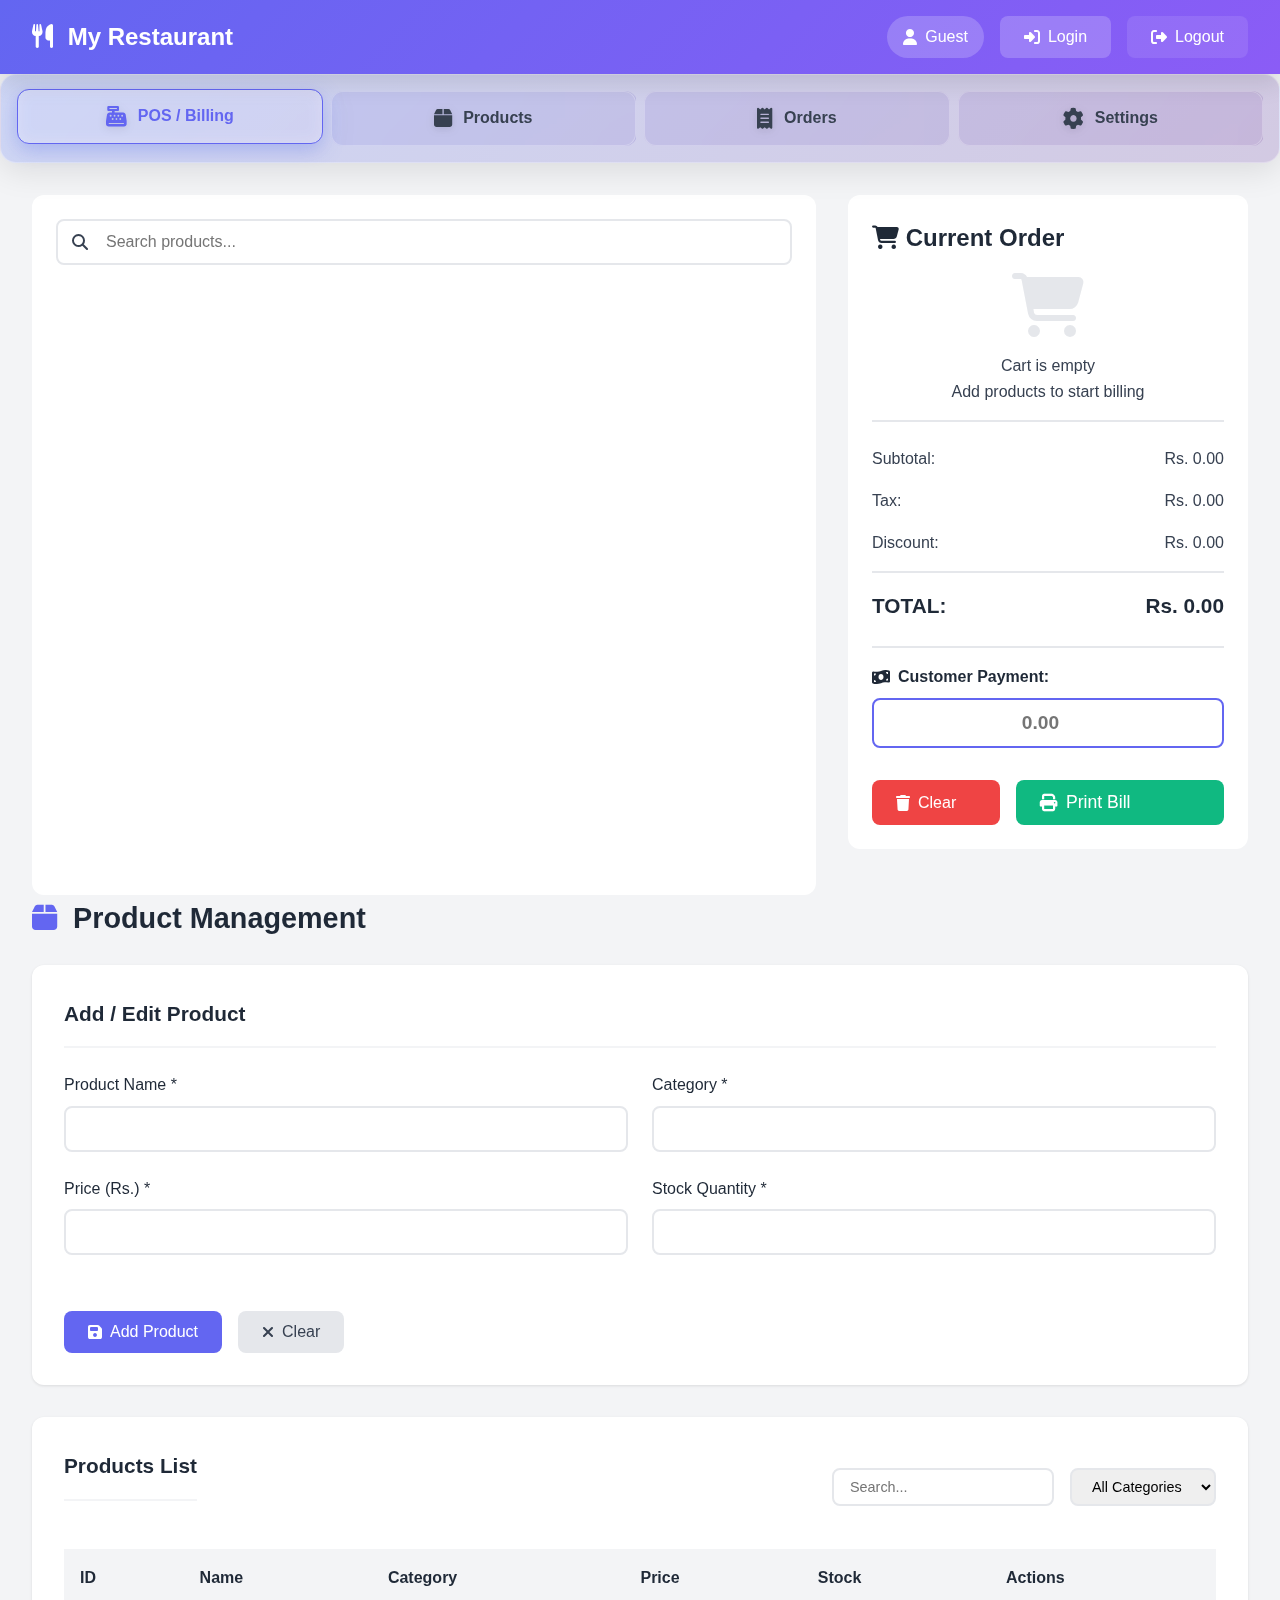
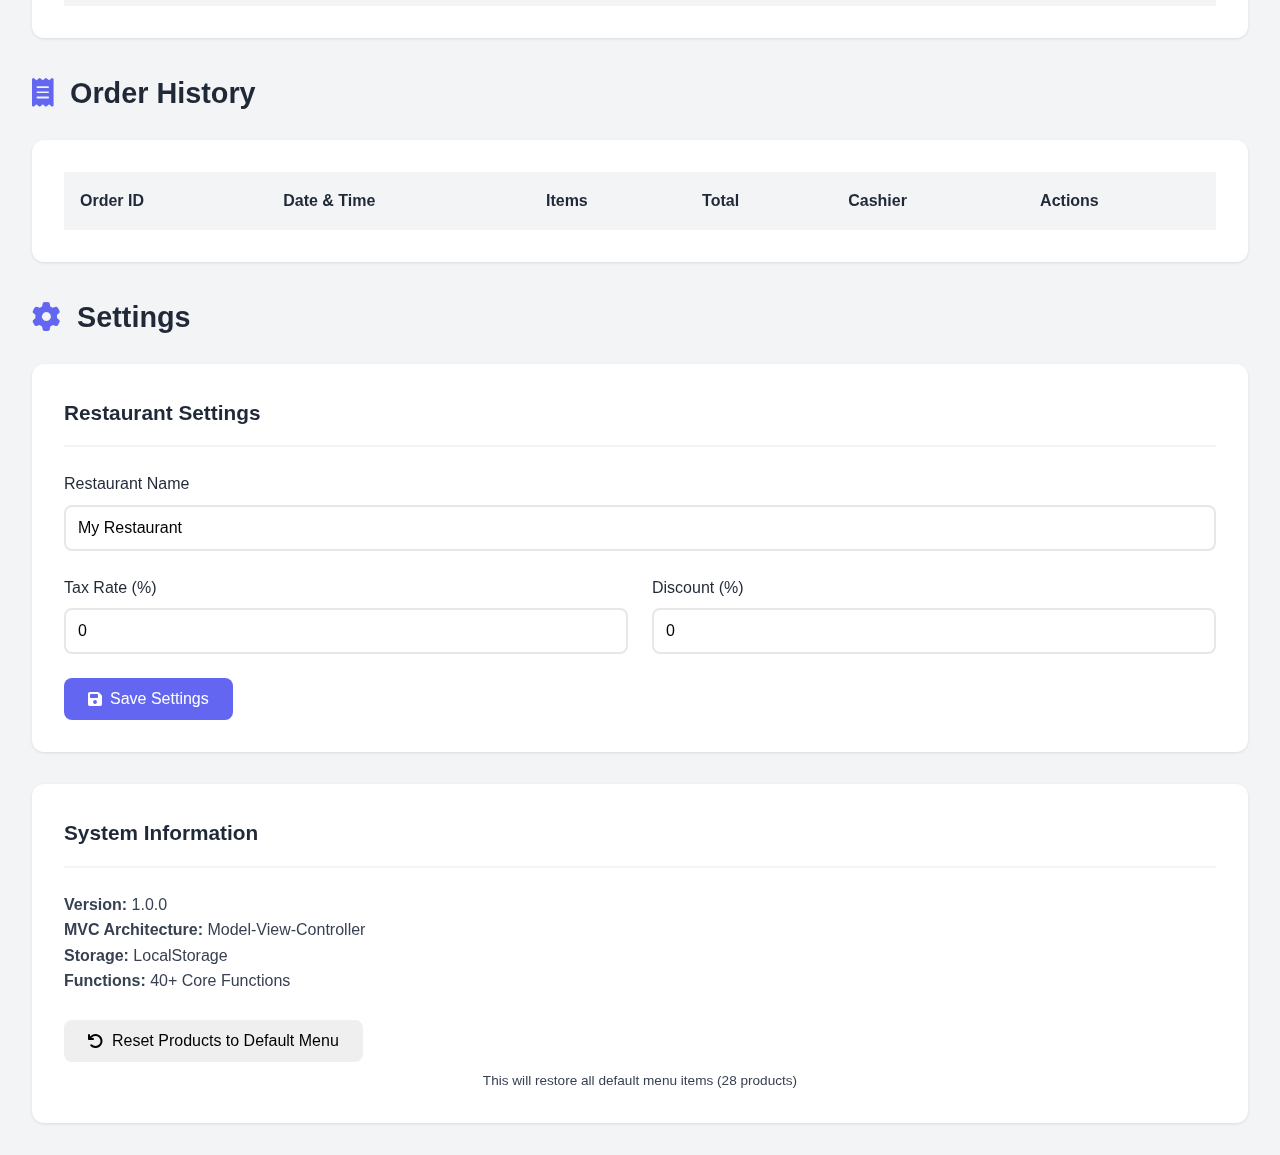
<file: index.html>
<!DOCTYPE html>
<html lang="en">
<head>
    <meta charset="UTF-8">
    <meta name="viewport" content="width=device-width, initial-scale=1.0, minimum-scale=1.0, maximum-scale=5.0, user-scalable=yes, viewport-fit=cover">
    <meta name="description" content="Restaurant POS System - Complete point of sale solution">
    <meta name="theme-color" content="#6366f1">
    <meta name="apple-mobile-web-app-capable" content="yes">
    <meta name="mobile-web-app-capable" content="yes">
    <title>Restaurant POS System</title>
    <link rel="stylesheet" href="css/style.css">
    <link rel="stylesheet" href="https://cdnjs.cloudflare.com/ajax/libs/font-awesome/6.4.0/css/all.min.css">
</head>
<body>
    <!-- Header -->
    <header class="header">
        <div class="header-content">
            <h1><i class="fas fa-utensils"></i> My Restaurant</h1>
            <div class="header-right">
                <span class="user-info">
                    <i class="fas fa-user"></i>
                    <span id="currentUser">Guest</span>
                </span>
                <button class="btn btn-login" onclick="Controller.showLogin()">
                    <i class="fas fa-sign-in-alt"></i> Login
                </button>
                <button class="btn btn-logout" onclick="Controller.logoutUser()">
                    <i class="fas fa-sign-out-alt"></i> Logout
                </button>
            </div>
        </div>
    </header>

    <!-- Navigation -->
    <nav class="nav">
        <button class="nav-link active" onclick="Controller.showPage('pos')">
            <i class="fas fa-cash-register"></i>
            <span>POS / Billing</span>
        </button>
        <button class="nav-link" onclick="Controller.showPage('products')">
            <i class="fas fa-box"></i>
            <span>Products</span>
        </button>
        <button class="nav-link" onclick="Controller.showPage('orders')">
            <i class="fas fa-receipt"></i>
            <span>Orders</span>
        </button>
        <button class="nav-link" onclick="Controller.showPage('settings')">
            <i class="fas fa-cog"></i>
            <span>Settings</span>
        </button>
    </nav>

    <!-- Main Container -->
    <div class="container">
        
        <!-- ========================================
             POS / BILLING PAGE
        ========================================= -->
        <div id="posPage" class="page active">
            <div class="pos-container">
                <!-- Left: Products -->
                <div class="pos-left">
                    <div class="search-bar">
                        <i class="fas fa-search"></i>
                        <input type="text" id="posSearch" placeholder="Search products...">
                    </div>
                    
                    <!-- Category Filter Tabs -->
                    <div class="category-filters" id="categoryFilters">
                        <!-- Categories will be loaded here -->
                    </div>
                    
                    <div id="productsGrid" class="products-grid">
                        <!-- Products will be loaded here -->
                    </div>
                </div>

                <!-- Right: Cart & Billing -->
                <div class="pos-right">
                    <h2><i class="fas fa-shopping-cart"></i> Current Order</h2>
                    
                    <div id="emptyCart" class="empty-cart">
                        <i class="fas fa-shopping-cart"></i>
                        <p>Cart is empty</p>
                        <p>Add products to start billing</p>
                    </div>

                    <div id="cartItems" class="cart-items">
                        <!-- Cart items will be loaded here -->
                    </div>

                    <div class="cart-totals">
                        <div class="total-row">
                            <span>Subtotal:</span>
                            <span id="subtotalAmount">Rs. 0.00</span>
                        </div>
                        <div class="total-row">
                            <span>Tax:</span>
                            <span id="taxAmount">Rs. 0.00</span>
                        </div>
                        <div class="total-row">
                            <span>Discount:</span>
                            <span id="discountAmount">Rs. 0.00</span>
                        </div>
                        <div class="total-row grand-total">
                            <span>TOTAL:</span>
                            <span id="totalAmount">Rs. 0.00</span>
                        </div>
                    </div>

                    <div class="payment-section">
                        <div class="form-group">
                            <label for="paymentAmount">
                                <i class="fas fa-money-bill-wave"></i> Customer Payment:
                            </label>
                            <input type="number" id="paymentAmount" placeholder="0.00" step="0.01" min="0" 
                                   oninput="Controller.calculateBalance()">
                        </div>
                        <div class="balance-display" id="balanceDisplay" style="display:none;">
                            <div class="balance-row">
                                <span>Change:</span>
                                <span id="balanceAmount" class="balance-value">Rs. 0.00</span>
                            </div>
                        </div>
                    </div>

                    <div class="cart-actions">
                        <button class="btn btn-clear" onclick="Controller.clearCart()">
                            <i class="fas fa-trash"></i> Clear
                        </button>
                        <button class="btn btn-print" onclick="Controller.printBill()">
                            <i class="fas fa-print"></i> Print Bill
                        </button>
                    </div>
                </div>
            </div>
        </div>

        <!-- ========================================
             PRODUCTS MANAGEMENT PAGE
        ========================================= -->
        <div id="productsPage" class="page">
            <h2><i class="fas fa-box"></i> Product Management</h2>

            <!-- Product Form -->
            <div class="card">
                <h3>Add / Edit Product</h3>
                <form id="productForm">
                    <input type="hidden" id="productId">
                    <div class="form-row">
                        <div class="form-group">
                            <label for="productName">Product Name *</label>
                            <input type="text" id="productName" required>
                        </div>
                        <div class="form-group">
                            <label for="productCategory">Category *</label>
                            <input type="text" id="productCategory" required>
                        </div>
                    </div>
                    <div class="form-row">
                        <div class="form-group">
                            <label for="productPrice">Price (Rs.) *</label>
                            <input type="number" id="productPrice" step="0.01" min="0" required>
                        </div>
                        <div class="form-group">
                            <label for="productStock">Stock Quantity *</label>
                            <input type="number" id="productStock" min="0" required>
                        </div>
                    </div>
                    <div class="form-actions">
                        <button type="submit" class="btn btn-primary">
                            <i class="fas fa-save"></i> Add Product
                        </button>
                        <button type="button" class="btn btn-secondary" onclick="Controller.clearProductForm()">
                            <i class="fas fa-times"></i> Clear
                        </button>
                    </div>
                </form>
            </div>

            <!-- Products Table -->
            <div class="card">
                <div class="table-header">
                    <h3>Products List</h3>
                    <div class="table-filters">
                        <input type="text" id="searchProduct" placeholder="Search...">
                        <select id="categoryFilter">
                            <option value="All">All Categories</option>
                        </select>
                    </div>
                </div>
                <div class="table-responsive">
                    <table>
                        <thead>
                            <tr>
                                <th>ID</th>
                                <th>Name</th>
                                <th>Category</th>
                                <th>Price</th>
                                <th>Stock</th>
                                <th>Actions</th>
                            </tr>
                        </thead>
                        <tbody id="productsTableBody">
                            <!-- Products will be loaded here -->
                        </tbody>
                    </table>
                </div>
            </div>
        </div>

        <!-- ========================================
             ORDERS HISTORY PAGE
        ========================================= -->
        <div id="ordersPage" class="page">
            <h2><i class="fas fa-receipt"></i> Order History</h2>

            <div class="card">
                <div class="table-responsive">
                    <table>
                        <thead>
                            <tr>
                                <th>Order ID</th>
                                <th>Date & Time</th>
                                <th>Items</th>
                                <th>Total</th>
                                <th>Cashier</th>
                                <th>Actions</th>
                            </tr>
                        </thead>
                        <tbody id="ordersTableBody">
                            <!-- Orders will be loaded here -->
                        </tbody>
                    </table>
                </div>
            </div>
        </div>

        <!-- ========================================
             SETTINGS PAGE
        ========================================= -->
        <div id="settingsPage" class="page">
            <h2><i class="fas fa-cog"></i> Settings</h2>

            <div class="card">
                <h3>Restaurant Settings</h3>
                <form id="settingsForm">
                    <div class="form-group">
                        <label for="restaurantName">Restaurant Name</label>
                        <input type="text" id="restaurantName" value="My Restaurant">
                    </div>
                    <div class="form-row">
                        <div class="form-group">
                            <label for="taxRate">Tax Rate (%)</label>
                            <input type="number" id="taxRate" step="0.01" min="0" value="0">
                        </div>
                        <div class="form-group">
                            <label for="discountRate">Discount (%)</label>
                            <input type="number" id="discountRate" step="0.01" min="0" value="0">
                        </div>
                    </div>
                    <button type="submit" class="btn btn-primary">
                        <i class="fas fa-save"></i> Save Settings
                    </button>
                </form>
            </div>

            <div class="card">
                <h3>System Information</h3>
                <p><strong>Version:</strong> 1.0.0</p>
                <p><strong>MVC Architecture:</strong> Model-View-Controller</p>
                <p><strong>Storage:</strong> LocalStorage</p>
                <p><strong>Functions:</strong> 40+ Core Functions</p>
                <br>
                <button type="button" class="btn btn-warning" onclick="Controller.resetProducts()">
                    <i class="fas fa-undo"></i> Reset Products to Default Menu
                </button>
                <p class="text-muted" style="margin-top: 0.5rem;">
                    This will restore all default menu items (28 products)
                </p>
            </div>
        </div>

    </div>

    <!-- ========================================
         RECEIPT MODAL
    ========================================= -->
    <div id="receiptModal" class="modal">
        <div class="modal-content receipt-modal">
            <button class="modal-close" onclick="Controller.closeReceipt()">
                <i class="fas fa-times"></i>
            </button>
            <div id="receiptContent">
                <!-- Receipt will be generated here -->
            </div>
            <div class="modal-actions">
                <button class="btn btn-print" onclick="window.print()">
                    <i class="fas fa-print"></i> Print
                </button>
                <button class="btn btn-secondary" onclick="Controller.closeReceipt()">
                    Close
                </button>
            </div>
        </div>
    </div>

    <!-- ========================================
         LOGIN MODAL
    ========================================= -->
    <div id="loginModal" class="modal">
        <div class="modal-content">
            <button class="modal-close" onclick="View.hideLoginForm()">
                <i class="fas fa-times"></i>
            </button>
            <h2><i class="fas fa-sign-in-alt"></i> Login</h2>
            <form id="loginForm" onsubmit="event.preventDefault(); Controller.loginUser();">
                <div class="form-group">
                    <label for="loginUsername">Username</label>
                    <input type="text" id="loginUsername" required>
                </div>
                <div class="form-group">
                    <label for="loginPassword">Password</label>
                    <input type="password" id="loginPassword" required>
                </div>
                <button type="submit" class="btn btn-primary">
                    <i class="fas fa-sign-in-alt"></i> Login
                </button>
                <p class="text-muted">Default: admin/admin or cashier/cashier</p>
            </form>
        </div>
    </div>

    <!-- JavaScript Files (MVC Architecture) -->
    <script src="js/model.js"></script>
    <script src="js/view.js"></script>
    <script src="js/controller.js"></script>
    <script src="js/app.js"></script>
</body>
</html>
</file>
<file: css/style.css>
/* ========================================
   RESTAURANT POS SYSTEM - STYLESHEET
   MVC Architecture
======================================== */

/* ========================================
   1. GLOBAL STYLES & RESET
======================================== */

* {
    margin: 0;
    padding: 0;
    box-sizing: border-box;
    -webkit-tap-highlight-color: transparent;
}

html {
    font-size: 16px;
    -webkit-text-size-adjust: 100%;
    -ms-text-size-adjust: 100%;
}

:root {
    --primary-color: #6366f1;
    --secondary-color: #8b5cf6;
    --success-color: #10b981;
    --danger-color: #ef4444;
    --warning-color: #f59e0b;
    --dark-color: #1f2937;
    --light-color: #f3f4f6;
    --border-color: #e5e7eb;
    --text-color: #374151;
    --white: #ffffff;
    --shadow: 0 1px 3px rgba(0, 0, 0, 0.1);
    --shadow-lg: 0 10px 25px rgba(0, 0, 0, 0.1);
}

body {
    font-family: 'Segoe UI', Tahoma, Geneva, Verdana, sans-serif;
    background-color: var(--light-color);
    color: var(--text-color);
    line-height: 1.6;
    overflow-x: hidden;
    width: 100%;
    min-height: 100vh;
}

/* ========================================
   2. HEADER
======================================== */

.header {
    background: linear-gradient(135deg, var(--primary-color), var(--secondary-color));
    color: var(--white);
    padding: 1rem 2rem;
    box-shadow: var(--shadow-lg);
    position: sticky;
    top: 0;
    z-index: 1000;
    width: 100%;
}

.header-content {
    max-width: 1400px;
    margin: 0 auto;
    display: flex;
    justify-content: space-between;
    align-items: center;
    flex-wrap: wrap;
}

.header h1 {
    font-size: 1.5rem;
    font-weight: 600;
}

.header h1 i {
    margin-right: 0.5rem;
}

.header-right {
    display: flex;
    align-items: center;
    gap: 1rem;
}

.user-info {
    display: flex;
    align-items: center;
    gap: 0.5rem;
    padding: 0.5rem 1rem;
    background: rgba(255, 255, 255, 0.2);
    border-radius: 50px;
}

/* ========================================
   3. NAVIGATION
======================================== */

.nav {
    background: linear-gradient(135deg, rgba(102, 126, 234, 0.25) 0%, rgba(118, 75, 162, 0.25) 100%);
    padding: 1rem;
    box-shadow: 0 8px 32px rgba(0, 0, 0, 0.1);
    display: flex;
    gap: 0.5rem;
    max-width: 1400px;
    margin: 0 auto;
    position: sticky;
    top: 70px;
    z-index: 999;
    width: 100%;
    backdrop-filter: blur(20px) saturate(180%);
    -webkit-backdrop-filter: blur(20px) saturate(180%);
    border: 1px solid rgba(255, 255, 255, 0.3);
    border-radius: 16px;
}

.nav-link {
    display: flex;
    align-items: center;
    justify-content: center;
    gap: 0.7rem;
    padding: 1rem 2rem;
    background: rgba(255, 255, 255, 0.15);
    border: 1px solid rgba(255, 255, 255, 0.25);
    color: var(--text-dark);
    font-size: 1rem;
    font-weight: 600;
    cursor: pointer;
    border-radius: 12px;
    transition: all 0.35s ease;
    backdrop-filter: blur(10px);
    -webkit-backdrop-filter: blur(10px);
    position: relative;
    overflow: hidden;
    flex: 1;
    text-align: center;
}

.nav-link::before {
    content: '';
    position: absolute;
    top: 0;
    left: -100%;
    width: 100%;
    height: 100%;
    background: linear-gradient(90deg, transparent, rgba(255, 255, 255, 0.3), transparent);
    transition: left 0.5s ease;
}

.nav-link:hover::before {
    left: 100%;
}

.nav-link:hover {
    color: var(--primary-color);
    background: rgba(255, 255, 255, 0.3);
    transform: translateY(-3px) scale(1.02);
    border-color: rgba(102, 126, 234, 0.5);
    box-shadow: 0 8px 24px rgba(102, 126, 234, 0.3);
}

.nav-link.active {
    color: var(--primary-color);
    background: rgba(255, 255, 255, 0.35);
    border-color: var(--primary-color);
    box-shadow: 0 6px 20px rgba(102, 126, 234, 0.4), inset 0 0 15px rgba(255, 255, 255, 0.2);
    transform: translateY(-2px);
}

.nav-link i {
    font-size: 1.3rem;
    filter: drop-shadow(0 2px 4px rgba(0, 0, 0, 0.1));
}

/* ========================================
   4. CONTAINER & PAGES
======================================== */

.container {
    max-width: 1400px;
    margin: 2rem auto;
    padding: 0 2rem;
    width: 100%;
}

#app-root {
    min-height: 100vh;
}

.loading {
    display: flex;
    align-items: center;
    justify-content: center;
    min-height: 400px;
    font-size: 1.5rem;
    color: var(--primary-color);
}

.loading i {
    margin-right: 1rem;
    animation: spin 1s linear infinite;
}

@keyframes spin {
    from { transform: rotate(0deg); }
    to { transform: rotate(360deg); }
}

.error {
    display: flex;
    align-items: center;
    justify-content: center;
    min-height: 400px;
    font-size: 1.2rem;
    color: var(--danger-color);
}

.error i {
    margin-right: 1rem;
    font-size: 2rem;
}

.page {
    display: block;
    animation: fadeIn 0.3s ease;
}

@keyframes fadeIn {
    from {
        opacity: 0;
        transform: translateY(10px);
    }
    to {
        opacity: 1;
        transform: translateY(0);
    }
}

.page > h2 {
    font-size: 1.8rem;
    margin-bottom: 1.5rem;
    color: var(--dark-color);
}

.page > h2 i {
    margin-right: 0.5rem;
    color: var(--primary-color);
}

/* ========================================
   5. CARDS
======================================== */

.card {
    background: var(--white);
    border-radius: 12px;
    padding: 2rem;
    margin-bottom: 2rem;
    box-shadow: var(--shadow);
}

.card h3 {
    font-size: 1.3rem;
    margin-bottom: 1.5rem;
    color: var(--dark-color);
    padding-bottom: 1rem;
    border-bottom: 2px solid var(--light-color);
}

/* ========================================
   6. FORMS
======================================== */

.form-group {
    margin-bottom: 1.5rem;
}

.form-group label {
    display: block;
    margin-bottom: 0.5rem;
    font-weight: 500;
    color: var(--dark-color);
}

.form-group input,
.form-group select,
.form-group textarea {
    width: 100%;
    padding: 0.75rem;
    border: 2px solid var(--border-color);
    border-radius: 8px;
    font-size: 1rem;
    transition: border-color 0.3s ease;
}

.form-group input:focus,
.form-group select:focus,
.form-group textarea:focus {
    outline: none;
    border-color: var(--primary-color);
}

.form-row {
    display: grid;
    grid-template-columns: repeat(auto-fit, minmax(250px, 1fr));
    gap: 1.5rem;
}

.form-actions {
    display: flex;
    gap: 1rem;
    margin-top: 2rem;
}

/* ========================================
   7. BUTTONS
======================================== */

.btn {
    padding: 0.75rem 1.5rem;
    border: none;
    border-radius: 8px;
    font-size: 1rem;
    font-weight: 500;
    cursor: pointer;
    display: inline-flex;
    align-items: center;
    gap: 0.5rem;
    transition: all 0.3s ease;
}

.btn:hover {
    transform: translateY(-2px);
    box-shadow: var(--shadow-lg);
}

.btn-primary {
    background: var(--primary-color);
    color: var(--white);
}

.btn-primary:hover {
    background: #4f46e5;
}

.btn-secondary {
    background: var(--border-color);
    color: var(--text-color);
}

.btn-secondary:hover {
    background: #d1d5db;
}

.btn-success {
    background: var(--success-color);
    color: var(--white);
}

.btn-danger,
.btn-delete {
    background: var(--danger-color);
    color: var(--white);
}

.btn-edit {
    background: var(--warning-color);
    color: var(--white);
}

.btn-view {
    background: var(--primary-color);
    color: var(--white);
}

.btn-sm {
    padding: 0.4rem 0.8rem;
    font-size: 0.85rem;
}

.btn-login {
    background: rgba(255, 255, 255, 0.2);
    color: var(--white);
}

.btn-logout {
    background: rgba(255, 255, 255, 0.1);
    color: var(--white);
}

.btn-clear {
    background: var(--danger-color);
    color: var(--white);
    flex: 1;
}

.btn-print {
    background: var(--success-color);
    color: var(--white);
    flex: 2;
    font-size: 1.1rem;
}

/* ========================================
   8. TABLES
======================================== */

.table-header {
    display: flex;
    justify-content: space-between;
    align-items: center;
    margin-bottom: 1.5rem;
}

.table-filters {
    display: flex;
    gap: 1rem;
}

.table-filters input,
.table-filters select {
    padding: 0.5rem 1rem;
    border: 2px solid var(--border-color);
    border-radius: 8px;
    font-size: 0.9rem;
}

.table-responsive {
    overflow-x: auto;
}

table {
    width: 100%;
    border-collapse: collapse;
}

table thead {
    background: var(--light-color);
}

table th {
    padding: 1rem;
    text-align: left;
    font-weight: 600;
    color: var(--dark-color);
}

table td {
    padding: 1rem;
    border-bottom: 1px solid var(--border-color);
}

table tbody tr:hover {
    background: var(--light-color);
}

.text-center {
    text-align: center;
}

/* ========================================
   9. POS / BILLING LAYOUT
======================================== */

.pos-container {
    display: grid;
    grid-template-columns: 1fr 400px;
    gap: 2rem;
    min-height: calc(100vh - 200px);
}

.pos-left {
    background: var(--white);
    border-radius: 12px;
    padding: 1.5rem;
    overflow-y: auto;
}

.pos-right {
    background: var(--white);
    border-radius: 12px;
    padding: 1.5rem;
    display: flex;
    flex-direction: column;
    height: fit-content;
}

.search-bar {
    position: relative;
    margin-bottom: 1.5rem;
}

.search-bar i {
    position: absolute;
    left: 1rem;
    top: 50%;
    transform: translateY(-50%);
    color: var(--text-color);
}

.search-bar input {
    width: 100%;
    padding: 0.75rem 1rem 0.75rem 3rem;
    border: 2px solid var(--border-color);
    border-radius: 8px;
    font-size: 1rem;
}

/* Category Filters */
.category-filters {
    display: flex;
    gap: 0.5rem;
    margin-bottom: 1rem;
    flex-wrap: wrap;
    padding: 0.5rem 0;
}

.category-btn {
    display: flex;
    align-items: center;
    gap: 0.5rem;
    padding: 0.7rem 1.2rem;
    background: var(--white);
    border: 2px solid var(--border-color);
    border-radius: 25px;
    color: var(--text-color);
    font-size: 0.9rem;
    font-weight: 500;
    cursor: pointer;
    transition: all 0.3s ease;
    white-space: nowrap;
}

.category-btn:hover {
    background: var(--light-color);
    border-color: var(--primary-color);
    color: var(--primary-color);
    transform: translateY(-2px);
}

.category-btn.active {
    background: var(--primary-color);
    border-color: var(--primary-color);
    color: var(--white);
    box-shadow: var(--shadow-lg);
}

.category-btn i {
    font-size: 1.1rem;
}

/* ========================================
   10. PRODUCTS GRID
======================================== */

.products-grid {
    display: grid;
    grid-template-columns: repeat(auto-fill, minmax(160px, 1fr));
    gap: 1rem;
}

.product-card {
    background: var(--white);
    border: 2px solid var(--border-color);
    border-radius: 12px;
    padding: 1rem;
    text-align: center;
    cursor: pointer;
    transition: all 0.3s ease;
}

.product-card:hover {
    transform: translateY(-5px);
    box-shadow: var(--shadow-lg);
    border-color: var(--primary-color);
}

.product-icon {
    width: 60px;
    height: 60px;
    margin: 0 auto 0.75rem;
    background: var(--light-color);
    border-radius: 50%;
    display: flex;
    align-items: center;
    justify-content: center;
}

.product-icon i {
    font-size: 1.8rem;
    color: var(--primary-color);
}

.product-card h4 {
    font-size: 1rem;
    margin-bottom: 0.5rem;
    color: var(--dark-color);
}

.product-card .category {
    font-size: 0.85rem;
    color: var(--text-color);
    margin-bottom: 0.5rem;
}

.product-card .price {
    font-size: 1.1rem;
    font-weight: 600;
    color: var(--primary-color);
    margin-bottom: 0.5rem;
}

.product-card .stock {
    font-size: 0.8rem;
    color: var(--text-color);
}

/* ========================================
   11. CART
======================================== */

.pos-right h2 {
    margin-bottom: 1rem;
    color: var(--dark-color);
}

.empty-cart {
    flex: 1;
    display: flex;
    flex-direction: column;
    align-items: center;
    justify-content: center;
    color: var(--text-color);
    text-align: center;
}

.empty-cart i {
    font-size: 4rem;
    color: var(--border-color);
    margin-bottom: 1rem;
}

.cart-items {
    margin-bottom: 1rem;
}

.cart-item {
    display: flex;
    flex-direction: column;
    gap: 0.75rem;
    padding: 1rem;
    border: 2px solid var(--border-color);
    border-radius: 8px;
    margin-bottom: 1rem;
}

.item-details {
    display: flex;
    flex-direction: column;
    gap: 0.25rem;
    width: 100%;
}

.item-details h4 {
    font-size: 1rem;
    color: var(--dark-color);
    margin: 0;
    line-height: 1.4;
}

.item-price {
    font-size: 0.9rem;
    color: var(--text-color);
    margin: 0;
    line-height: 1.4;
}

.item-controls {
    display: flex;
    align-items: center;
    gap: 0.5rem;
}

.btn-qty {
    width: 32px;
    height: 32px;
    border: 2px solid var(--border-color);
    background: var(--white);
    border-radius: 6px;
    cursor: pointer;
    display: flex;
    align-items: center;
    justify-content: center;
    transition: all 0.3s ease;
}

.btn-qty:hover {
    background: var(--primary-color);
    color: var(--white);
    border-color: var(--primary-color);
}

.qty-input {
    width: 60px;
    text-align: center;
    padding: 0.5rem;
    border: 2px solid var(--border-color);
    border-radius: 6px;
}

.btn-remove {
    margin-left: auto;
    width: 32px;
    height: 32px;
    background: var(--danger-color);
    color: var(--white);
    border: none;
    border-radius: 6px;
    cursor: pointer;
}

.item-subtotal {
    font-size: 1.1rem;
    font-weight: 600;
    color: var(--primary-color);
    text-align: right;
}

/* ========================================
   12. CART TOTALS
======================================== */

.cart-totals {
    border-top: 2px solid var(--border-color);
    padding-top: 1rem;
    margin-bottom: 1rem;
}

.total-row {
    display: flex;
    justify-content: space-between;
    padding: 0.5rem 0;
    font-size: 1rem;
}

.total-row.grand-total {
    font-size: 1.3rem;
    font-weight: 700;
    color: var(--dark-color);
    border-top: 2px solid var(--border-color);
    padding-top: 1rem;
    margin-top: 0.5rem;
}

.cart-actions {
    display: flex;
    gap: 1rem;
}

/* ========================================
   PAYMENT SECTION
======================================== */

.payment-section {
    border-top: 2px solid var(--border-color);
    padding-top: 1rem;
    margin-bottom: 1rem;
}

.payment-section .form-group {
    margin-bottom: 1rem;
}

.payment-section label {
    display: flex;
    align-items: center;
    gap: 0.5rem;
    font-weight: 600;
    color: var(--dark-color);
    margin-bottom: 0.5rem;
}

.payment-section input {
    width: 100%;
    padding: 0.75rem;
    border: 2px solid var(--primary-color);
    border-radius: 8px;
    font-size: 1.2rem;
    font-weight: 600;
    text-align: center;
}

.payment-section input:focus {
    outline: none;
    border-color: var(--secondary-color);
    box-shadow: 0 0 0 3px rgba(99, 102, 241, 0.1);
}

.balance-display {
    margin-top: 1rem;
    padding: 1rem;
    background: var(--light-color);
    border-radius: 8px;
    border-left: 4px solid var(--success-color);
}

.balance-row {
    display: flex;
    justify-content: space-between;
    align-items: center;
    font-size: 1.2rem;
    font-weight: 600;
}

.balance-value {
    font-size: 1.5rem;
}

.balance-positive {
    color: var(--success-color);
}

.balance-negative {
    color: var(--danger-color);
}

.balance-display.insufficient {
    border-left-color: var(--danger-color);
    background: #fee2e2;
}

/* ========================================
   13. MODALS
======================================== */

.modal {
    display: none;
    position: fixed;
    top: 0;
    left: 0;
    width: 100%;
    height: 100%;
    background: rgba(0, 0, 0, 0.5);
    z-index: 2000;
    align-items: center;
    justify-content: center;
}

.modal-content {
    background: var(--white);
    border-radius: 12px;
    padding: 2rem;
    max-width: 500px;
    width: 90%;
    max-height: 90vh;
    overflow-y: auto;
    position: relative;
    animation: slideDown 0.3s ease;
}

.receipt-modal {
    max-width: 400px;
}

@keyframes slideDown {
    from {
        opacity: 0;
        transform: translateY(-50px);
    }
    to {
        opacity: 1;
        transform: translateY(0);
    }
}

.modal-close {
    position: absolute;
    top: 1rem;
    right: 1rem;
    background: var(--danger-color);
    color: var(--white);
    border: none;
    width: 32px;
    height: 32px;
    border-radius: 50%;
    cursor: pointer;
    display: flex;
    align-items: center;
    justify-content: center;
}

.modal h2 {
    margin-bottom: 1.5rem;
    color: var(--dark-color);
}

.modal-actions {
    display: flex;
    gap: 1rem;
    margin-top: 1.5rem;
}

.modal-actions .btn {
    flex: 1;
}

.text-muted {
    font-size: 0.85rem;
    color: var(--text-color);
    margin-top: 1rem;
    text-align: center;
}

/* ========================================
   14. RECEIPT STYLING
======================================== */

.receipt {
    font-family: 'Courier New', monospace;
    max-width: 350px;
    margin: 0 auto;
}

.receipt-header {
    text-align: center;
    margin-bottom: 1rem;
}

.receipt-header h2 {
    font-size: 1.5rem;
    margin-bottom: 0.5rem;
}

.receipt hr {
    border: none;
    border-top: 2px dashed var(--border-color);
    margin: 1rem 0;
}

.receipt-items table {
    width: 100%;
    font-size: 0.9rem;
}

.receipt-items th,
.receipt-items td {
    padding: 0.5rem;
    text-align: left;
}

.receipt-totals .total-row {
    display: flex;
    justify-content: space-between;
    padding: 0.5rem 0;
}

.receipt-totals .grand-total {
    font-size: 1.2rem;
    font-weight: bold;
    border-top: 2px solid var(--dark-color);
    padding-top: 0.5rem;
    margin-top: 0.5rem;
}

.receipt-footer {
    text-align: center;
    margin-top: 1rem;
}

/* ========================================
   15. ALERTS
======================================== */

.alert {
    padding: 1rem 1.5rem;
    border-radius: 8px;
    margin-bottom: 1rem;
    display: flex;
    align-items: center;
    gap: 0.75rem;
    animation: slideDown 0.3s ease;
    box-shadow: var(--shadow);
}

.alert i {
    font-size: 1.2rem;
}

.alert-success {
    background: #d1fae5;
    color: #065f46;
    border-left: 4px solid var(--success-color);
}

.alert-error {
    background: #fee2e2;
    color: #991b1b;
    border-left: 4px solid var(--danger-color);
}

.alert-info {
    background: #dbeafe;
    color: #1e40af;
    border-left: 4px solid var(--primary-color);
}

/* ========================================
   16. PRINT STYLES
======================================== */

@media print {
    body * {
        visibility: hidden;
    }

    #receiptContent,
    #receiptContent * {
        visibility: visible;
    }

    #receiptContent {
        position: absolute;
        left: 0;
        top: 0;
        width: 100%;
    }

    .modal-actions,
    .modal-close {
        display: none !important;
    }
}

/* ========================================
   17. RESPONSIVE DESIGN
======================================== */

/* Large Tablets and Small Desktops (1024px and below) */
@media (max-width: 1024px) {
    .pos-container {
        grid-template-columns: 1fr;
        height: auto;
    }

    .pos-right {
        height: 600px;
        position: sticky;
        top: 140px;
    }

    .pos-left {
        height: auto;
        max-height: none;
    }

    .table-header {
        flex-direction: column;
        align-items: stretch;
        gap: 1rem;
    }

    .table-filters {
        flex-direction: column;
    }

    .table-filters input,
    .table-filters select {
        width: 100%;
    }
}

/* Tablets (768px and below) */
@media (max-width: 768px) {
    .header {
        padding: 1rem;
    }

    .header-content {
        flex-direction: column;
        gap: 1rem;
    }

    .header h1 {
        font-size: 1.2rem;
    }

    .header-right {
        width: 100%;
        justify-content: space-between;
    }

    .user-info {
        font-size: 0.85rem;
        padding: 0.4rem 0.8rem;
    }

    .nav {
        padding: 0.5rem 0.5rem;
        overflow-x: auto;
        white-space: nowrap;
        -webkit-overflow-scrolling: touch;
        scrollbar-width: thin;
        gap: 0.5rem;
        border-radius: 12px;
        margin: 0 0.5rem;
    }

    .nav-link {
        padding: 0.8rem 1.2rem;
        font-size: 0.9rem;
        min-width: auto;
        flex-shrink: 0;
    }

    .nav-link span {
        display: none;
    }

    .nav-link i {
        font-size: 1.3rem;
    }

    .container {
        margin: 1rem auto;
        padding: 0 1rem;
    }

    .page > h2 {
        font-size: 1.4rem;
        margin-bottom: 1rem;
    }

    .card {
        padding: 1.5rem;
        margin-bottom: 1.5rem;
    }

    .card h3 {
        font-size: 1.1rem;
    }

    .form-row {
        grid-template-columns: 1fr;
        gap: 0;
    }

    .form-actions {
        flex-direction: column;
    }

    .form-actions .btn {
        width: 100%;
    }

    .category-filters {
        overflow-x: auto;
        flex-wrap: nowrap;
        -webkit-overflow-scrolling: touch;
        padding-bottom: 0.5rem;
    }

    .category-btn {
        padding: 0.6rem 1rem;
        font-size: 0.85rem;
        flex-shrink: 0;
    }

    .products-grid {
        grid-template-columns: repeat(auto-fill, minmax(140px, 1fr));
        gap: 0.8rem;
    }

    .product-card {
        padding: 0.8rem;
    }

    .product-icon {
        width: 50px;
        height: 50px;
    }

    .product-icon i {
        font-size: 1.5rem;
    }

    .product-card h4 {
        font-size: 0.9rem;
    }

    .pos-container {
        grid-template-columns: 1fr;
        gap: 1rem;
    }

    .pos-right {
        height: auto;
        position: relative;
        top: 0;
    }

    .cart-items {
        max-height: none !important;
        width: 100% !important;
    }

    .cart-item {
        padding: 1.2rem !important;
        display: block !important;
        margin-bottom: 1.2rem !important;
        background: var(--white) !important;
        box-shadow: 0 2px 8px rgba(0,0,0,0.1) !important;
        position: relative !important;
    }

    .item-row {
        display: block !important;
        width: 100% !important;
        clear: both !important;
        margin-bottom: 1rem !important;
        padding-bottom: 0.8rem !important;
        border-bottom: 1px solid var(--border-color) !important;
    }

    .item-row:last-child {
        border-bottom: none !important;
        margin-bottom: 0 !important;
        padding-bottom: 0 !important;
    }

    .item-details {
        display: grid !important;
        grid-template-columns: 1fr auto !important;
        gap: 1rem !important;
        align-items: center !important;
    }

    .item-name-wrap {
        grid-column: 1 !important;
    }

    .item-price-wrap {
        grid-column: 2 !important;
        text-align: right !important;
    }

    .item-details h4 {
        font-size: 1.08rem !important;
        margin: 0 !important;
        padding: 0 !important;
        line-height: 1.4 !important;
        font-weight: 700 !important;
        display: block !important;
        width: 100% !important;
    }

    .item-price {
        font-size: 1rem !important;
        margin: 0 !important;
        padding: 0 !important;
        line-height: 1.4 !important;
        font-weight: 600 !important;
        display: block !important;
        white-space: nowrap !important;
    }

    .item-controls {
        display: flex !important;
        flex-wrap: nowrap !important;
        justify-content: space-between !important;
        align-items: center !important;
        gap: 0.6rem !important;
    }

    .item-subtotal-row {
        display: flex !important;
        justify-content: space-between !important;
        align-items: center !important;
        width: 100% !important;
    }

    .subtotal-label {
        font-size: 1rem !important;
        font-weight: 500 !important;
        color: var(--text-color) !important;
    }

    .item-subtotal {
        font-size: 1.25rem !important;
        font-weight: 700 !important;
        color: var(--primary-color) !important;
        white-space: nowrap !important;
    }

    .btn-qty,
    .btn-remove {
        width: 44px !important;
        height: 44px !important;
        font-size: 1.15rem !important;
        flex-shrink: 0 !important;
    }

    .qty-input {
        width: 70px !important;
        font-size: 1.1rem !important;
        padding: 0.7rem 0.4rem !important;
        text-align: center !important;
        flex-shrink: 0 !important;
        font-weight: 600 !important;
    }

    .cart-totals {
        padding: 1.5rem 1.2rem !important;
        width: 100% !important;
        background: var(--light-color) !important;
        border-radius: 10px !important;
        margin-top: 1.5rem !important;
    }

    .total-row {
        font-size: 1.05rem !important;
        padding: 0.8rem 0 !important;
        display: flex !important;
        justify-content: space-between !important;
        align-items: center !important;
        min-height: 40px !important;
        clear: both !important;
    }

    .total-row span {
        display: inline-block !important;
    }

    .total-row span:first-child {
        float: left !important;
        font-weight: 500 !important;
    }

    .total-row span:last-child {
        float: right !important;
        font-weight: 600 !important;
        font-size: 1.1rem !important;
    }

    .total-row.grand-total {
        font-size: 1.35rem !important;
        padding: 1rem 0 0 0 !important;
        border-top: 3px solid var(--dark-color) !important;
        margin-top: 0.8rem !important;
    }

    .total-row.grand-total span {
        font-size: 1.35rem !important;
        font-weight: 700 !important;
    }

    .table-responsive {
        overflow-x: auto;
        -webkit-overflow-scrolling: touch;
    }

    table {
        min-width: 600px;
    }

    table th,
    table td {
        padding: 0.75rem 0.5rem;
        font-size: 0.85rem;
    }

    .btn-sm {
        padding: 0.3rem 0.6rem;
        font-size: 0.75rem;
    }

    .modal-content {
        width: 95%;
        padding: 1.5rem;
        margin: 1rem;
    }

    .receipt-modal {
        max-width: 100%;
    }
}

/* Mobile Phones (480px and below) */
@media (max-width: 480px) {
    html {
        font-size: 14px;
    }

    body {
        padding: 0;
        margin: 0;
    }

    .header {
        padding: 0.8rem;
        position: sticky;
        top: 0;
    }

    .header h1 {
        font-size: 1.1rem;
        white-space: nowrap;
    }

    .header h1 i {
        margin-right: 0.3rem;
    }

    .header-right {
        flex-wrap: wrap;
        gap: 0.5rem;
        width: 100%;
        margin-top: 0.5rem;
    }

    .user-info {
        flex: 1 1 100%;
        justify-content: center;
        font-size: 0.85rem;
        padding: 0.4rem 0.8rem;
    }

    .btn-login,
    .btn-logout {
        flex: 1;
        font-size: 0.85rem;
        padding: 0.5rem 0.8rem;
        white-space: nowrap;
    }

    .nav {
        padding: 0;
        gap: 0;
        position: sticky;
        top: 72px;
        z-index: 999;
        justify-content: space-around;
    }

    .nav-link {
        padding: 1rem 0.5rem;
        min-width: 60px;
        flex: 1;
        justify-content: center;
        flex-direction: column;
        gap: 0.3rem;
    }

    .nav-link span {
        font-size: 0.7rem;
        display: block;
    }

    .nav-link i {
        font-size: 1.2rem;
    }

    .container {
        padding: 0 0.8rem;
        margin: 0.8rem auto;
        width: 100%;
    }

    .page > h2 {
        font-size: 1.3rem;
        margin-bottom: 1rem;
    }

    .card {
        padding: 1rem;
        margin-bottom: 1rem;
        border-radius: 8px;
        width: 100%;
    }

    .card h3 {
        font-size: 1rem;
        margin-bottom: 1rem;
    }

    .form-group {
        width: 100%;
    }

    .form-group label {
        font-size: 0.9rem;
    }

    .form-group input,
    .form-group select {
        padding: 0.8rem;
        font-size: 16px;
        width: 100%;
        min-height: 44px;
        border-radius: 8px;
    }

    .form-group textarea {
        padding: 0.8rem;
        font-size: 16px;
        width: 100%;
        min-height: 100px;
    }

    .btn {
        font-size: 0.95rem;
        padding: 0.8rem 1.2rem;
        width: 100%;
        min-height: 44px;
        touch-action: manipulation;
    }

    .btn i {
        font-size: 1.1rem;
    }

    .products-grid {
        grid-template-columns: repeat(2, 1fr);
        gap: 0.8rem;
        width: 100%;
        padding: 0;
    }

    .product-card {
        padding: 1rem;
        width: 100%;
        min-height: 120px;
        display: flex;
        flex-direction: column;
        justify-content: space-between;
        touch-action: manipulation;
    }

    .product-icon {
        width: 50px;
        height: 50px;
        margin-bottom: 0.5rem;
    }

    .product-icon i {
        font-size: 1.5rem;
    }

    .product-card h4 {
        font-size: 0.9rem;
        margin-bottom: 0.3rem;
    }

    .product-card .price {
        font-size: 1.05rem;
    }

    .product-card .category,
    .product-card .stock {
        font-size: 0.75rem;
    }

    .pos-container {
        gap: 1rem;
        display: flex;
        flex-direction: column;
        width: 100%;
    }

    .pos-left,
    .pos-right {
        padding: 1rem;
        border-radius: 8px;
        width: 100%;
    }

    .search-bar {
        margin-bottom: 1rem;
    }

    .search-bar input {
        padding: 0.7rem 0.8rem 0.7rem 2.8rem;
        font-size: 1rem;
        width: 100%;
    }

    .search-bar i {
        left: 1rem;
    }

    .category-filters {
        overflow-x: auto;
        flex-wrap: nowrap;
        gap: 0.5rem;
        padding: 0.5rem 0;
        -webkit-overflow-scrolling: touch;
        scrollbar-width: none;
    }

    .category-filters::-webkit-scrollbar {
        display: none;
    }

    .category-btn {
        padding: 0.6rem 1rem;
        font-size: 0.85rem;
        flex-shrink: 0;
        min-width: fit-content;
    }

    .category-btn span {
        display: inline;
    }

    .pos-right h2 {
        font-size: 1.1rem;
        margin-bottom: 1rem;
    }

    .cart-items {
        width: 100%;
        margin-bottom: 1rem;
    }

    .cart-item {
        padding: 1.2rem !important;
        gap: 0 !important;
        width: 100% !important;
        border-radius: 10px !important;
        display: block !important;
        margin-bottom: 1.2rem !important;
        background: var(--white) !important;
        box-shadow: 0 2px 8px rgba(0,0,0,0.1) !important;
        position: relative !important;
    }

    .item-row {
        display: block !important;
        width: 100% !important;
        clear: both !important;
        margin-bottom: 1rem !important;
        padding-bottom: 0.8rem !important;
        border-bottom: 1px solid var(--border-color) !important;
    }

    .item-row:last-child {
        border-bottom: none !important;
        margin-bottom: 0 !important;
        padding-bottom: 0 !important;
    }

    .item-details {
        display: grid !important;
        grid-template-columns: 1fr auto !important;
        gap: 1rem !important;
        align-items: center !important;
    }

    .item-name-wrap {
        grid-column: 1 !important;
    }

    .item-price-wrap {
        grid-column: 2 !important;
        text-align: right !important;
    }

    .item-details h4 {
        font-size: 1.08rem !important;
        margin: 0 !important;
        padding: 0 !important;
        word-wrap: break-word !important;
        line-height: 1.4 !important;
        font-weight: 700 !important;
        color: var(--dark-color) !important;
        display: block !important;
        width: 100% !important;
    }

    .item-price {
        font-size: 1rem !important;
        margin: 0 !important;
        padding: 0 !important;
        line-height: 1.4 !important;
        color: var(--primary-color) !important;
        font-weight: 600 !important;
        display: block !important;
        width: 100% !important;
        white-space: nowrap !important;
    }

    .item-controls {
        display: flex !important;
        flex-wrap: nowrap !important;
        justify-content: space-between !important;
        align-items: center !important;
        gap: 0.6rem !important;
    }

    .item-subtotal-row {
        display: flex !important;
        justify-content: space-between !important;
        align-items: center !important;
        width: 100% !important;
    }

    .subtotal-label {
        font-size: 1rem !important;
        font-weight: 500 !important;
        color: var(--text-color) !important;
    }

    .item-subtotal {
        font-size: 1.25rem !important;
        font-weight: 700 !important;
        color: var(--primary-color) !important;
        white-space: nowrap !important;
    }

    .btn-qty,
    .btn-remove {
        width: 44px !important;
        height: 44px !important;
        font-size: 1.15rem !important;
        flex-shrink: 0 !important;
        touch-action: manipulation !important;
        -webkit-tap-highlight-color: transparent !important;
    }

    .btn-qty {
        border: 2px solid var(--primary-color) !important;
        background: var(--white) !important;
        color: var(--primary-color) !important;
    }

    .qty-input {
        width: 70px !important;
        font-size: 1.1rem !important;
        padding: 0.7rem 0.4rem !important;
        text-align: center !important;
        flex-shrink: 0 !important;
        font-weight: 600 !important;
        border: 2px solid var(--border-color) !important;
    }

    .cart-totals {
        padding: 1.5rem 1.2rem !important;
        width: 100% !important;
        border-top: 3px solid var(--border-color) !important;
        margin-top: 1.5rem !important;
        background: var(--light-color) !important;
        border-radius: 10px !important;
    }

    .total-row {
        font-size: 1.05rem !important;
        padding: 0.8rem 0 !important;
        display: flex !important;
        justify-content: space-between !important;
        align-items: center !important;
        min-height: 40px !important;
    }

    .total-row span:first-child {
        font-weight: 500 !important;
        color: var(--text-color) !important;
    }

    .total-row span:last-child {
        font-weight: 600 !important;
        color: var(--dark-color) !important;
        font-size: 1.1rem !important;
    }

    .total-row.grand-total {
        font-size: 1.35rem !important;
        padding: 1rem 0 0 0 !important;
        border-top: 3px solid var(--dark-color) !important;
        margin-top: 0.8rem !important;
        font-weight: 700 !important;
    }

    .total-row.grand-total span {
        font-size: 1.35rem !important;
        color: var(--primary-color) !important;
        font-weight: 700 !important;
    }

    .payment-section {
        width: 100%;
        margin-top: 1rem;
        padding-top: 1rem;
        border-top: 2px solid var(--border-color);
    }

    .payment-section .form-group {
        margin-bottom: 1rem;
    }

    .payment-section .form-group label {
        font-size: 0.95rem;
        font-weight: 600;
        margin-bottom: 0.5rem;
        display: block;
    }

    .payment-section input {
        padding: 0.9rem;
        font-size: 1.1rem;
        width: 100%;
        border-radius: 8px;
    }

    .balance-display {
        width: 100%;
        margin-top: 1rem;
        padding: 1rem;
        background: var(--light-color);
        border-radius: 8px;
    }

    .balance-row {
        font-size: 1.1rem;
    }

    .balance-value {
        font-size: 1.4rem;
    }

    .cart-actions {
        display: flex;
        flex-direction: column;
        gap: 0.8rem;
        width: 100%;
        margin-top: 1.5rem;
    }

    .cart-actions .btn {
        width: 100%;
        padding: 1rem;
        font-size: 1.05rem;
        border-radius: 8px;
        font-weight: 600;
    }

    .cart-actions .btn i {
        font-size: 1.2rem;
    }

    .table-header {
        flex-direction: column;
        gap: 0.8rem;
    }

    .table-header h3 {
        font-size: 1.1rem;
    }

    .table-filters {
        gap: 0.5rem;
        flex-direction: column;
        width: 100%;
    }

    .table-filters input,
    .table-filters select {
        width: 100%;
    }

    .table-responsive {
        width: 100%;
        overflow-x: auto;
        -webkit-overflow-scrolling: touch;
    }

    table {
        font-size: 0.85rem;
        min-width: 600px;
    }

    table th,
    table td {
        padding: 0.7rem 0.5rem;
        white-space: nowrap;
    }

    .btn-sm {
        padding: 0.4rem 0.6rem;
        font-size: 0.75rem;
    }

    .modal {
        padding: 0.5rem;
    }

    .modal-content {
        width: 95%;
        max-width: 95%;
        padding: 1.2rem;
        margin: 0.5rem auto;
    }

    .modal h2 {
        font-size: 1.2rem;
        margin-bottom: 1rem;
    }

    .modal-close {
        width: 32px;
        height: 32px;
        top: 0.8rem;
        right: 0.8rem;
    }

    .receipt {
        font-size: 0.85rem;
        width: 100%;
    }

    .receipt-header h2 {
        font-size: 1.3rem;
    }

    .receipt-items table {
        font-size: 0.85rem;
        width: 100%;
    }

    .receipt-items th,
    .receipt-items td {
        padding: 0.5rem 0.3rem;
    }

    .alert {
        padding: 0.8rem 1rem;
        font-size: 0.9rem;
        margin: 0.5rem;
    }

    .alert i {
        font-size: 1.1rem;
    }

    .text-muted {
        font-size: 0.85rem;
    }

    .form-actions {
        flex-direction: column;
        gap: 0.8rem;
    }

    .form-actions .btn {
        width: 100%;
    }
}

/* Extra Small Devices (360px and below) */
@media (max-width: 360px) {
    .header h1 {
        font-size: 0.9rem;
    }

    .products-grid {
        grid-template-columns: 1fr;
    }

    .cart-totals .total-row {
        font-size: 0.85rem;
    }

    .cart-totals .grand-total {
        font-size: 1rem;
    }

    .payment-section input {
        font-size: 1rem;
    }

    .balance-value {
        font-size: 1.2rem;
    }
}

/* Landscape Mode Optimization for Mobile */
@media (max-height: 500px) and (orientation: landscape) {
    .header {
        padding: 0.5rem 1rem;
    }

    .nav-link {
        padding: 0.6rem 1rem;
    }

    .pos-container {
        grid-template-columns: 1fr 350px;
        height: calc(100vh - 120px);
    }

    .pos-left,
    .pos-right {
        overflow-y: auto;
    }

    .cart-items {
        max-height: 200px;
    }
}

/* Print Optimization */
@media print {
    .header,
    .nav,
    .container,
    .modal-actions,
    .modal-close,
    .cart-actions,
    .btn {
        display: none !important;
    }

    body {
        background: white;
    }

    #receiptContent {
        display: block !important;
        visibility: visible !important;
    }

    .receipt {
        max-width: 100%;
        margin: 0;
        padding: 0;
    }
}
</file>
